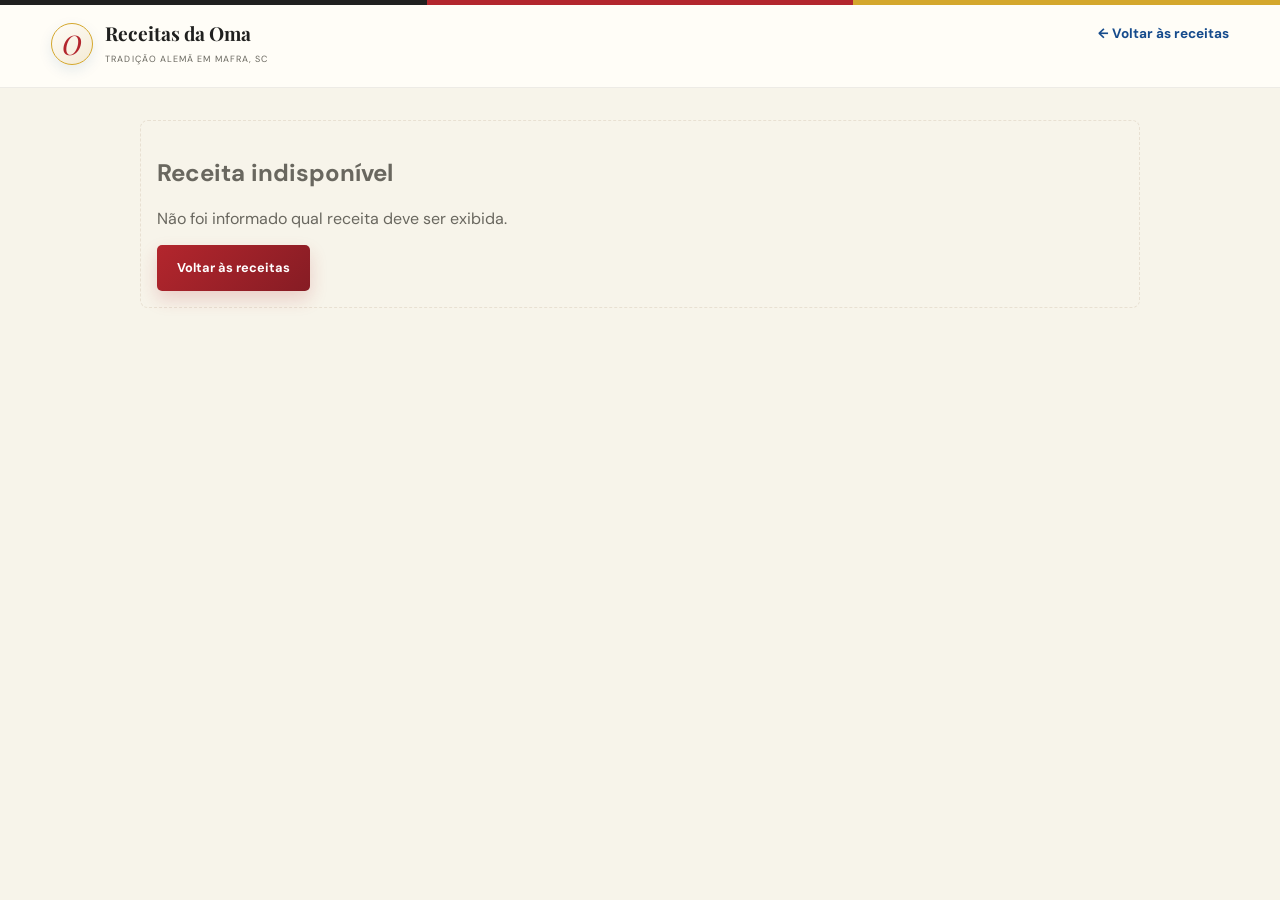
<file: frontend/receita.html>
<!DOCTYPE html>
<html lang="pt-BR">
  <head>
    <meta charset="UTF-8" />
    <meta name="viewport" content="width=device-width, initial-scale=1.0" />
    <meta name="theme-color" content="#f7f4ea" />
    <title>Receita | Receitas da Oma</title>
    <link rel="preconnect" href="https://fonts.googleapis.com" />
    <link rel="preconnect" href="https://fonts.gstatic.com" crossorigin />
    <link href="https://fonts.googleapis.com/css2?family=DM+Sans:wght@400;500;600;700&family=Playfair+Display:wght@500;600;700&display=swap" rel="stylesheet" />
    <link rel="stylesheet" href="style.css" />
  </head>
  <body class="recipe-detail-page">
    <header class="site-header">
      <a class="brand-wrap detail-brand" href="index.html" aria-label="Voltar para Receitas da Oma">
        <span class="brand-mark" aria-hidden="true">O</span>
        <span>
          <span class="brand-title">Receitas da Oma</span>
          <small>Tradição alemã em Mafra, SC</small>
        </span>
      </a>
      <a class="detail-back" href="index.html#receitas">← Voltar às receitas</a>
    </header>

    <main class="detail-main">
      <div id="recipe-detail" aria-live="polite">
        <p class="detail-empty">Carregando receita...</p>
      </div>
    </main>
    <script src="receita.js"></script>
  </body>
</html>
</file>
<file: frontend/style.css>
:root {
  --cream: #f7f4ea;
  --paper: #fffdf8;
  --ink: #20201f;
  --muted: #69675f;
  --red: #b3262d;
  --red-dark: #861c24;
  --gold: #d4a72c;
  --blue: #164b8c;
  --blue-light: #e8f0fa;
  --line: #e8e0d2;
  --shadow: rgba(36, 35, 31, 0.12);
  --success: #2f7d5b;
  --warning: #c67824;
  --danger: #b83d3d;
}

* {
  box-sizing: border-box;
}

html {
  scroll-behavior: smooth;
}

body {
  margin: 0;
  font-family: "DM Sans", Arial, sans-serif;
  background:
    radial-gradient(ellipse at 6% 25%, rgba(212, 167, 44, 0.06), transparent 24rem),
    var(--paper);
  color: var(--ink);
}

img {
  max-width: 100%;
  display: block;
}

button,
input,
select,
textarea {
  font: inherit;
}

.site-header {
  isolation: isolate;
  display: flex;
  justify-content: space-between;
  align-items: center;
  padding: 20px clamp(20px, 4vw, 72px);
  background: rgba(255, 253, 248, 0.96);
  border-bottom: 1px solid rgba(36, 35, 31, 0.08);
  position: sticky;
  top: 0;
  z-index: 20;
}

.site-header::before {
  position: absolute;
  z-index: -1;
  inset: 0 0 auto;
  height: 5px;
  background: linear-gradient(to right, #20201f 0 33.33%, var(--red) 33.33% 66.66%, var(--gold) 66.66%);
  content: "";
}

.brand-wrap {
  display: flex;
  align-items: center;
  gap: 14px;
  color: inherit;
  text-decoration: none;
}

.detail-brand {
  gap: 12px;
}

.brand-title {
  display: block;
  font-family: "Playfair Display", Georgia, serif;
  font-size: 1.2rem;
  font-weight: 700;
}

.brand-mark {
  width: 42px;
  height: 42px;
  border-radius: 50%;
  display: grid;
  place-items: center;
  border: 1px solid var(--gold);
  background: linear-gradient(145deg, #fffdf8, #f3ead4);
  box-shadow: 0 5px 14px rgba(22, 75, 140, 0.1);
  color: var(--red);
  font-family: "Playfair Display", Georgia, serif;
  font-size: 27px;
  font-style: italic;
}

.brand-wrap h1 {
  margin: 0;
  font-family: "Playfair Display", Georgia, serif;
  font-size: clamp(1.2rem, 2vw, 2rem);
}

.brand-wrap small {
  color: var(--muted);
  letter-spacing: 0.12em;
  text-transform: uppercase;
  font-size: 9px;
}

.main-nav {
  display: flex;
  gap: 1.2rem;
  align-items: center;
  flex-wrap: wrap;
}

.main-nav a {
  color: var(--ink);
  text-decoration: none;
  font-size: 0.8rem;
  font-weight: 600;
  transition: color 0.2s ease;
}

.main-nav a:hover {
  color: var(--red);
}

.hero {
  position: relative;
  overflow: hidden;
  display: grid;
  grid-template-columns: 1.05fr 0.95fr;
  gap: 2rem;
  align-items: center;
  padding: clamp(2.5rem, 5vw, 5rem) clamp(20px, 5vw, 80px);
  background:
    linear-gradient(135deg, rgba(255,255,255,0.94), rgba(247,244,234,0.98)),
    var(--cream);
}

.hero::after {
  position: absolute;
  right: -42px;
  bottom: -54px;
  width: 230px;
  height: 230px;
  border: 18px solid rgba(22, 75, 140, 0.07);
  border-radius: 50%;
  content: "";
  pointer-events: none;
}

.eyebrow {
  margin: 0 0 18px;
  color: var(--red);
  text-transform: uppercase;
  letter-spacing: 0.16em;
  font-size: 10px;
  font-weight: 700;
  display: flex;
  align-items: center;
  gap: 10px;
}

.eyebrow::before {
  content: "";
  width: 25px;
  height: 1px;
  background: var(--gold);
}

.hero h2 {
  font-family: "Playfair Display", Georgia, serif;
  font-size: clamp(2.4rem, 5vw, 4.2rem);
  line-height: 1.05;
  margin: 0 0 20px;
}

.hero h2 span {
  color: var(--red);
}

.hero-description {
  color: var(--muted);
  line-height: 1.7;
  max-width: 560px;
  margin-bottom: 24px;
}

.hero-actions {
  display: flex;
  gap: 1rem;
  flex-wrap: wrap;
  margin-bottom: 22px;
}

.button {
  border: 0;
  border-radius: 5px;
  min-height: 46px;
  padding: 0 20px;
  font-size: 0.8rem;
  font-weight: 700;
  text-decoration: none;
  display: inline-flex;
  align-items: center;
  justify-content: center;
  cursor: pointer;
  transition: 0.2s ease;
}

.button:hover {
  transform: translateY(-2px);
}

.button.primary {
  background: linear-gradient(135deg, var(--red), var(--red-dark));
  color: white;
  box-shadow: 0 8px 18px rgba(179, 38, 45, 0.18);
}

.button.ghost {
  background: rgba(255, 255, 255, 0.7);
  border: 1px solid rgba(22, 75, 140, 0.24);
  color: var(--ink);
}

.button.ghost:hover {
  border-color: var(--blue);
  background: var(--blue-light);
}

.hero-meta {
  display: flex;
  align-items: center;
  gap: 12px;
  margin-top: 10px;
  color: var(--ink);
  font-size: 0.72rem;
  letter-spacing: 0.16em;
  text-transform: uppercase;
  font-weight: 700;
}

.flag {
  width: 54px;
  height: 34px;
  display: inline-block;
  border: 1px solid rgba(36,35,31,0.15);
  background: linear-gradient(
    to bottom,
    #000 0 33.33%,
    #dd0000 33.33% 66.66%,
    #ffce00 66.66% 100%
  );
}

.status-message {
  min-height: 22px;
  margin-top: 16px;
  font-size: 0.85rem;
  font-weight: 600;
  color: var(--muted);
}

.status-message.success {
  color: var(--success);
}

.status-message.error {
  color: var(--danger);
}

.status-message.warning {
  color: var(--warning);
}

.hero-image {
  position: relative;
  display: flex;
  justify-content: center;
}

.hero-image::before {
  position: absolute;
  right: 0;
  bottom: -12px;
  width: 126px;
  height: 126px;
  background-color: white;
  background-image: conic-gradient(var(--blue) 25%, white 0 50%, var(--blue) 0 75%, white 0);
  background-size: 28px 28px;
  content: "";
  opacity: 0.28;
  transform: rotate(45deg);
}

.image-frame {
  position: relative;
  z-index: 1;
  width: min(100%, 500px);
  padding: 10px;
  background: white;
  box-shadow: 0 24px 65px rgba(56, 45, 30, 0.18);
  transform: rotate(1.5deg);
}

.image-frame::before {
  position: absolute;
  inset: 0;
  border: 1px solid rgba(212, 167, 44, 0.65);
  content: "";
  pointer-events: none;
}

.image-frame img {
  height: 390px;
  width: 100%;
  object-fit: cover;
}

.image-caption {
  position: absolute;
  right: 20px;
  bottom: 20px;
  padding: 9px 13px;
  color: white;
  background: rgba(22, 39, 63, 0.82);
  font-family: "Playfair Display", Georgia, serif;
  font-size: 0.83rem;
  font-style: italic;
}

.toolbar {
  display: grid;
  grid-template-columns: minmax(220px, 2fr) repeat(3, minmax(140px, 1fr));
  gap: 1rem;
  width: min(1180px, calc(100% - 32px));
  margin: 0 auto 2rem auto;
  background: rgba(255, 255, 255, 0.9);
  border: 1px solid var(--line);
  border-radius: 10px;
  padding: 1.1rem;
  box-shadow: 0 8px 20px rgba(56, 45, 30, 0.04);
  transform: translateY(-10px);
  margin-bottom: 0.5rem;
}

.search-box,
.filter-box {
  display: flex;
  flex-direction: column;
  gap: 0.4rem;
}

.toolbar label,
.field-group label {
  font-size: 0.75rem;
  font-weight: 700;
  color: var(--ink);
}

.toolbar input,
.toolbar select,
.field-group input,
.field-group textarea,
.field-group select {
  width: 100%;
  border: 1px solid var(--line);
  background: #fff;
  border-radius: 7px;
  padding: 0.8rem 0.9rem;
  color: var(--ink);
  transition: border-color 0.2s ease, box-shadow 0.2s ease;
}

.toolbar input:focus,
.toolbar select:focus,
.field-group input:focus,
.field-group textarea:focus,
.field-group select:focus {
  outline: none;
  border-color: var(--blue);
  box-shadow: 0 0 0 3px rgba(22, 75, 140, 0.11);
}

.recipes-layout {
  width: min(1180px, calc(100% - 32px));
  margin: 0 auto 2.5rem auto;
  display: grid;
  grid-template-columns: 1.25fr 0.75fr;
  gap: 1.5rem;
}

.recipes-panel,
.form-panel,
.chart-card {
  background: white;
  border: 1px solid var(--line);
  border-radius: 10px;
  box-shadow: 0 8px 20px rgba(56, 45, 30, 0.04);
}

.recipe-grid {
  display: grid;
  grid-template-columns: repeat(2, minmax(0, 1fr));
  gap: 1rem;
  padding: 1rem;
}

.empty-state {
  grid-column: 1 / -1;
  padding: 2rem 1rem;
  border: 1px dashed var(--line);
  color: var(--muted);
  text-align: center;
  background: rgba(248, 245, 237, 0.35);
}

.recipe-card {
  border: 1px solid var(--line);
  border-radius: 8px;
  background: #fff;
  overflow: hidden;
  transition: transform 0.22s ease, box-shadow 0.22s ease;
}

.recipe-card:hover {
  transform: translateY(-5px);
  box-shadow: 0 16px 32px rgba(22, 48, 82, 0.12);
}

.recipe-card-header {
  position: relative;
  display: block;
  width: 100%;
  height: 205px;
  padding: 0;
  border: 0;
  background: #efe6d9;
  overflow: hidden;
  cursor: pointer;
  text-align: left;
}

.recipe-card-header img {
  width: 100%;
  height: 100%;
  object-fit: cover;
  transition: transform 0.45s ease;
}

.recipe-card:hover .recipe-card-header img {
  transform: scale(1.05);
}

.expand-hint {
  position: absolute;
  right: 12px;
  bottom: 12px;
  padding: 7px 10px;
  color: white;
  background: rgba(22, 39, 63, 0.84);
  border-radius: 4px;
  font-size: 0.7rem;
  font-weight: 600;
}

.card-expand-trigger[aria-expanded="true"] .expand-hint {
  background: var(--red);
}

.recipe-expanded {
  margin-top: 1rem;
  padding: 1rem;
  border-left: 3px solid var(--gold);
  border-radius: 0 7px 7px 0;
  background: var(--cream);
}

.recipe-expanded[hidden] {
  display: none;
}

.recipe-expanded h5 {
  margin: 0 0 0.5rem;
  color: var(--blue);
  font-family: "Playfair Display", Georgia, serif;
  font-size: 1rem;
}

.recipe-expanded ul {
  display: flex;
  flex-wrap: wrap;
  gap: 0.4rem;
  margin: 0;
  padding: 0;
  list-style: none;
}

.recipe-expanded li {
  padding: 0.35rem 0.65rem;
  border: 1px solid rgba(22, 75, 140, 0.12);
  border-radius: 999px;
  color: var(--blue);
  background: white;
  font-size: 0.75rem;
}

.recipe-badge {
  position: absolute;
  top: 12px;
  left: 12px;
  min-width: 32px;
  height: 32px;
  border-radius: 50%;
  color: var(--blue);
  background: rgba(255,255,255,0.96);
  border: 1px solid rgba(212, 167, 44, 0.8);
  display: grid;
  place-items: center;
  font-weight: 700;
  font-size: 0.72rem;
}

.recipe-body {
  padding: 1rem;
}

.recipe-origin {
  color: var(--blue);
  text-transform: uppercase;
  letter-spacing: 0.1em;
  font-size: 0.66rem;
  font-weight: 700;
}

.recipe-title {
  margin: 0.5rem 0;
  font-family: "Playfair Display", Georgia, serif;
  font-size: 1.45rem;
}

.recipe-body p {
  color: var(--muted);
  line-height: 1.6;
  font-size: 0.8rem;
  margin: 0 0 0.9rem;
}

.recipe-meta {
  display: flex;
  justify-content: space-between;
  align-items: center;
  gap: 0.8rem;
  color: var(--muted);
  font-size: 0.72rem;
  flex-wrap: wrap;
}

.recipe-actions {
  display: flex;
  gap: 0.5rem;
  margin-top: 0.75rem;
}

.icon-button {
  border: 1px solid var(--line);
  background: transparent;
  padding: 0.5rem 0.7rem;
  cursor: pointer;
  border-radius: 6px;
  color: var(--ink);
  transition: color 0.18s ease, background 0.18s ease, border-color 0.18s ease;
  font-size: 0.73rem;
  text-decoration: none;
  text-align: center;
}

.icon-button:hover {
  color: var(--blue);
  border-color: rgba(22, 75, 140, 0.4);
  background: var(--blue-light);
}

.icon-button[data-action="excluir"]:hover {
  color: white;
  border-color: var(--red);
  background: var(--red);
}

.form-panel {
  padding: 1.2rem;
  border-top: 4px solid var(--blue);
}

.form-panel h3 {
  margin-top: 0;
  font-family: "Playfair Display", Georgia, serif;
  font-size: 2rem;
}

.recipe-detail-page {
  min-height: 100vh;
  background: var(--cream);
}

.detail-main {
  width: min(1000px, calc(100% - 32px));
  margin: 2rem auto 4rem;
}

.detail-back {
  display: inline-flex;
  margin-bottom: 1.2rem;
  color: var(--blue);
  font-size: 0.85rem;
  font-weight: 700;
  text-decoration: none;
}

.detail-card {
  overflow: hidden;
  border: 1px solid var(--line);
  border-radius: 12px;
  background: white;
  box-shadow: 0 18px 50px rgba(36, 35, 31, 0.1);
}

.detail-hero {
  position: relative;
  min-height: 300px;
  background: #e9e1d3;
}

.detail-hero img {
  width: 100%;
  height: 360px;
  object-fit: cover;
}

.detail-hero::after {
  position: absolute;
  inset: 35% 0 0;
  background: linear-gradient(transparent, rgba(18, 25, 35, 0.8));
  content: "";
}

.detail-heading {
  position: absolute;
  z-index: 1;
  right: clamp(1rem, 4vw, 3rem);
  bottom: 1.5rem;
  left: clamp(1rem, 4vw, 3rem);
  color: white;
}

.detail-heading .recipe-origin {
  color: #f2d68c;
}

.detail-heading h2 {
  margin: 0.35rem 0;
  font-family: "Playfair Display", Georgia, serif;
  font-size: clamp(2rem, 6vw, 3.5rem);
}

.detail-summary {
  margin: 0;
  color: rgba(255, 255, 255, 0.88);
}

.detail-content {
  display: grid;
  grid-template-columns: minmax(220px, 0.75fr) minmax(0, 1.25fr);
  gap: 2rem;
  padding: clamp(1.2rem, 4vw, 2.5rem);
}

.detail-facts {
  display: grid;
  grid-template-columns: repeat(2, minmax(0, 1fr));
  gap: 0.7rem;
  margin-bottom: 1.4rem;
}

.detail-fact {
  padding: 0.8rem;
  border-radius: 7px;
  background: var(--cream);
}

.detail-fact span {
  display: block;
  color: var(--muted);
  font-size: 0.68rem;
  text-transform: uppercase;
}

.detail-fact strong {
  display: block;
  margin-top: 0.3rem;
  color: var(--blue);
  font-family: "Playfair Display", Georgia, serif;
}

.detail-content h3 {
  margin: 0 0 0.9rem;
  color: var(--blue);
  font-family: "Playfair Display", Georgia, serif;
  font-size: 1.5rem;
}

.detail-ingredients {
  margin: 0;
  padding-left: 1.15rem;
  color: var(--muted);
  line-height: 1.9;
}

.detail-preparation {
  color: var(--muted);
  line-height: 1.8;
  white-space: pre-line;
}

.detail-empty {
  padding: 1rem;
  border: 1px dashed var(--line);
  border-radius: 8px;
  color: var(--muted);
  background: var(--cream);
}

#form-receita {
  display: flex;
  flex-direction: column;
  gap: 1rem;
}

.field-group {
  display: flex;
  flex-direction: column;
  gap: 0.45rem;
}

.field-row {
  display: grid;
  grid-template-columns: repeat(2, minmax(0, 1fr));
  gap: 1rem;
}

.checkbox-wrap {
  justify-content: end;
}

.checkbox-wrap label {
  display: flex;
  align-items: center;
  gap: 0.5rem;
  margin-top: 1.4rem;
}

.form-actions {
  display: flex;
  gap: 0.8rem;
  margin-top: 0.3rem;
}

.panel-section {
  width: min(1180px, calc(100% - 32px));
  margin: 0 auto 3rem auto;
}

.section-heading {
  margin-bottom: 1.3rem;
}

.section-heading h3 {
  margin: 0;
  font-family: "Playfair Display", Georgia, serif;
  font-size: clamp(2rem, 3vw, 3rem);
}

.metrics-grid {
  display: grid;
  grid-template-columns: repeat(4, minmax(0, 1fr));
  gap: 1rem;
  margin-bottom: 1.5rem;
}

.metric-card {
  background: white;
  border: 1px solid var(--line);
  border-top: 3px solid var(--blue);
  border-radius: 8px;
  padding: 1rem;
  box-shadow: 0 8px 20px rgba(56, 45, 30, 0.04);
}

.metric-card:nth-child(3n + 2) {
  border-top-color: var(--red);
}

.metric-card:nth-child(3n) {
  border-top-color: var(--gold);
}

.metric-card .label {
  color: var(--muted);
  font-size: 0.7rem;
  text-transform: uppercase;
  letter-spacing: 0.12em;
}

.metric-card .value {
  margin-top: 0.7rem;
  font-size: clamp(1.3rem, 2vw, 2.1rem);
  font-weight: 700;
  font-family: "Playfair Display", Georgia, serif;
}

.charts-grid {
  display: grid;
  grid-template-columns: repeat(3, minmax(0, 1fr));
  gap: 1rem;
  margin-bottom: 1.5rem;
}

.chart-card {
  padding: 1rem;
}

.chart-card canvas {
  display: block;
  width: 100% !important;
  height: 240px !important;
}

.chart-card h4 {
  color: var(--blue);
}

.chart-note {
  margin: -0.35rem 0 0.8rem;
  color: var(--muted);
  font-size: 0.72rem;
}

.chart-card h4 {
  margin: 0 0 0.8rem 0;
  font-size: 1rem;
}

.ranking-wrap {
  display: grid;
  grid-template-columns: 1fr;
}

.ranking-list {
  margin: 0;
  padding-left: 1.2rem;
  color: var(--ink);
  line-height: 1.9;
}

@media (max-width: 920px) {
  .hero,
  .recipes-layout,
  .toolbar,
  .charts-grid,
  .metrics-grid {
    grid-template-columns: 1fr;
  }

  .recipe-grid {
    grid-template-columns: 1fr;
  }

  .site-header {
    flex-direction: column;
    align-items: flex-start;
    gap: 1rem;
  }

  .detail-content {
    grid-template-columns: 1fr;
  }

  .toolbar {
    transform: none;
    margin-top: 1.5rem;
  }
}

@media (max-width: 560px) {
  .field-row,
  .hero-actions,
  .form-actions {
    grid-template-columns: 1fr;
    flex-direction: column;
    align-items: stretch;
  }

  .button {
    width: 100%;
  }

  .brand-wrap h1 {
    font-size: 1.1rem;
  }
}
</file>
